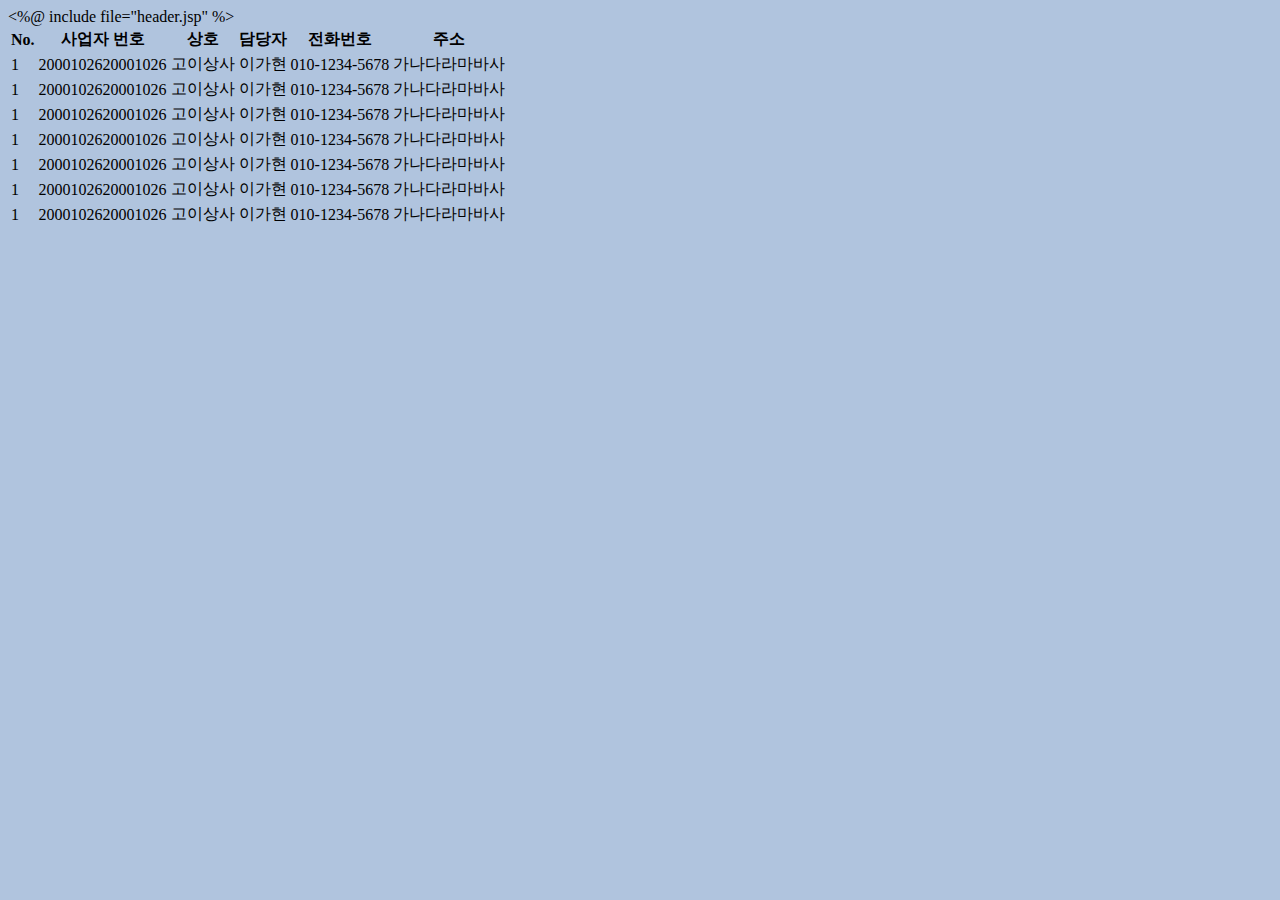
<file: MYPAGE/test.html>
<!DOCTYPE html>
<html>
<head>
	<meta charset="UTF-8">
	<title>거래처 관리</title>
	<link rel = "stylesheet" href = "./css/style.css">
</head>
<body>
	<%@ include file="header.jsp" %>
	<div class="tblWrapper">
		<table class="infoList">
			<tr><th>No.</th><th>사업자 번호</th><th>상호</th><th>담당자</th><th>전화번호</th><th>주소</th></tr>
			<tr><td>1</td><td>2000102620001026</td><td>고이상사</td><td>이가현</td><td>010-1234-5678</td><td>가나다라마바사</td></tr>
			<tr><td>1</td><td>2000102620001026</td><td>고이상사</td><td>이가현</td><td>010-1234-5678</td><td>가나다라마바사</td></tr>
			<tr><td>1</td><td>2000102620001026</td><td>고이상사</td><td>이가현</td><td>010-1234-5678</td><td>가나다라마바사</td></tr>
			<tr><td>1</td><td>2000102620001026</td><td>고이상사</td><td>이가현</td><td>010-1234-5678</td><td>가나다라마바사</td></tr>
			<tr><td>1</td><td>2000102620001026</td><td>고이상사</td><td>이가현</td><td>010-1234-5678</td><td>가나다라마바사</td></tr>
			<tr><td>1</td><td>2000102620001026</td><td>고이상사</td><td>이가현</td><td>010-1234-5678</td><td>가나다라마바사</td></tr>
			<tr><td>1</td><td>2000102620001026</td><td>고이상사</td><td>이가현</td><td>010-1234-5678</td><td>가나다라마바사</td></tr>
		
		</table>
	</div>
	
</body>
</html>
</file>
<file: MYPAGE/css/style.css>
@import url('https://fonts.googleapis.com/css2?family=Gowun+Dodum&family=Jua&display=swap');
body{
    background-color: lightsteelblue;
} 

.headf{
    font-size : 50px;
    color:steelblue;
    text-align:center;
    font-family:'Times New Roman', Times, serif;
}

.nav{
    font-size : 15px;
    color:steelblue;
    text-align:center;
    font-family:'Times New Roman', Times, serif;
}

.filds{
    width:400px; 
    margin:0 auto; 
    border-width: 5px; 
    border-color:white;

    
    font-size : 15px;
    text-align:center;
    font-family:'Times New Roman', Times, serif;
}

.grid-profile{
    display:flex;
    flex-wrap:wrap;
    align-items:flex-start;
    margin:30px 0;
}
</file>
